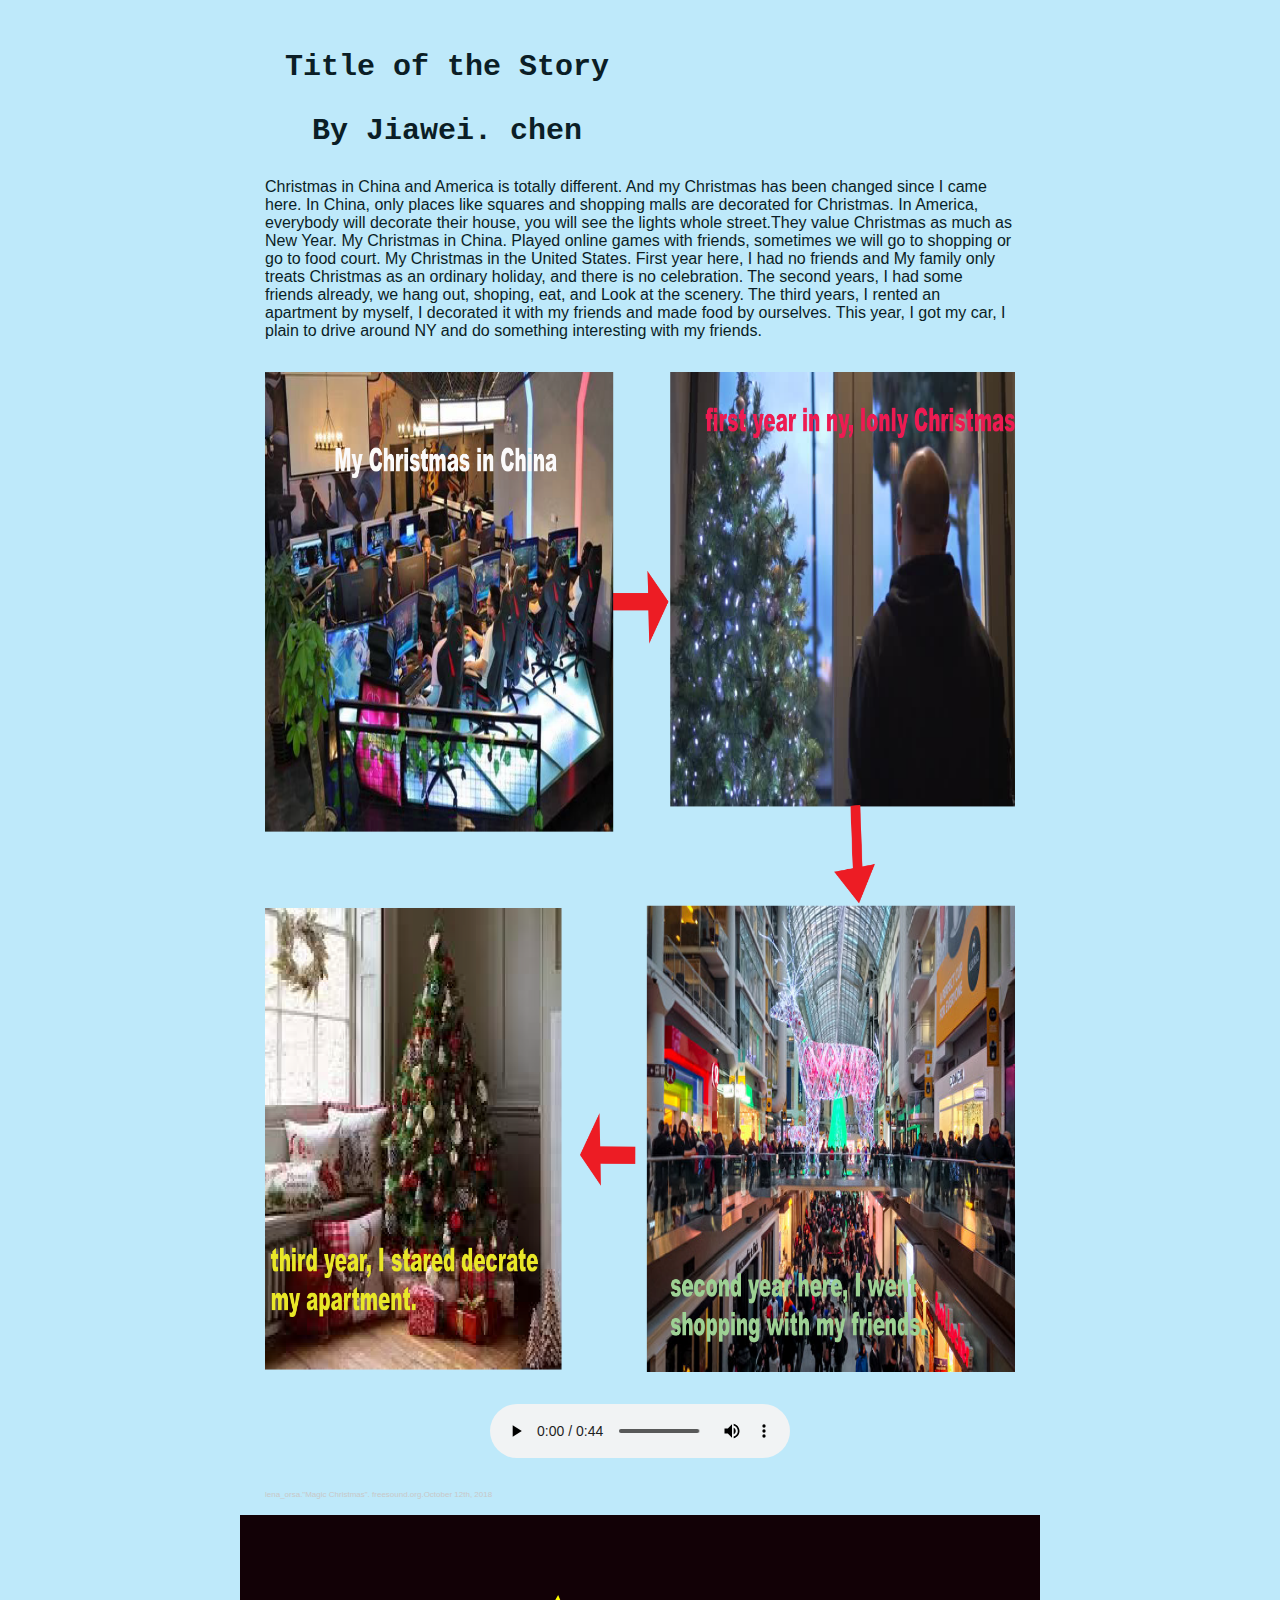
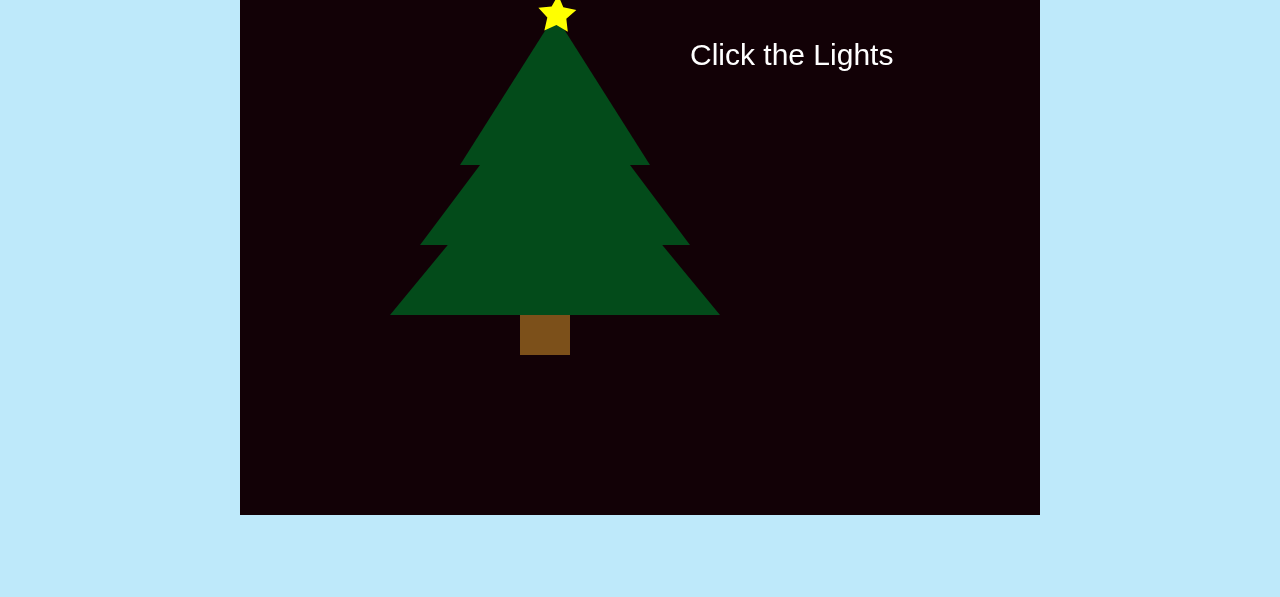
<file: jiaweichen/index.html>
<!DOCTYPE html>
<html lang="">
  <head>
    <meta charset="utf-8">
    <meta name="viewport" content="width=device-width, initial-scale=1.0">
    <title>p5.js example</title>
    <script src="p5.min.js"></script>
    <script src="sketch.js"></script>
    <link rel="stylesheet" type="text/css" href="styles.css">
  </head>
  <body>
    <h1>Title of the Story</h1>
    <h2>By Jiawei. chen</h2>
    <p>Christmas in China and America is totally different. And my Christmas has been changed since I came here.
In China, only places like squares and shopping malls are decorated for Christmas.
In America, everybody will decorate their house, you will see the lights whole street.They value Christmas as much as New Year.
My Christmas in China.
Played online games with friends, sometimes we will go to shopping or go to food court.
My Christmas in the United States. 
First year here, I had no friends and My family only treats Christmas as an ordinary holiday, and there is no celebration. 
The second years, I had some friends already, we hang out, shoping, eat, and Look at the scenery.
The third years, I rented an apartment by myself, I decorated it with my friends and made food by ourselves. 
This year, I got my car, I plain to drive around NY and do something interesting with my friends.</p>
    <!--Code for image. Can also be used for GIF-->
    <img src="media/jiawei.png" alt="describe your image here" width="750"/>
   
    <!--Code for audio -->
    <audio controls width="750">
    <source src="christmas.mp3" type="audio/mpeg">
    Your browser does not support the audio element.    
    </audio>
    <!--The code for the p5 sketch can be found in sketch.js if you don't want a p5 sketch on your webpage, delete that file from the folder).-->
    <div id="sketch-holder">
    <!-- Our sketch will go here! -->
    </div>
    <!-- don't forget to credit CC licensed sources-->
    <p class="credits">
      lena_orsa."Magic Christmas". freesound.org.October 12th, 2018
      </p>
  </body>
</html>
</file>
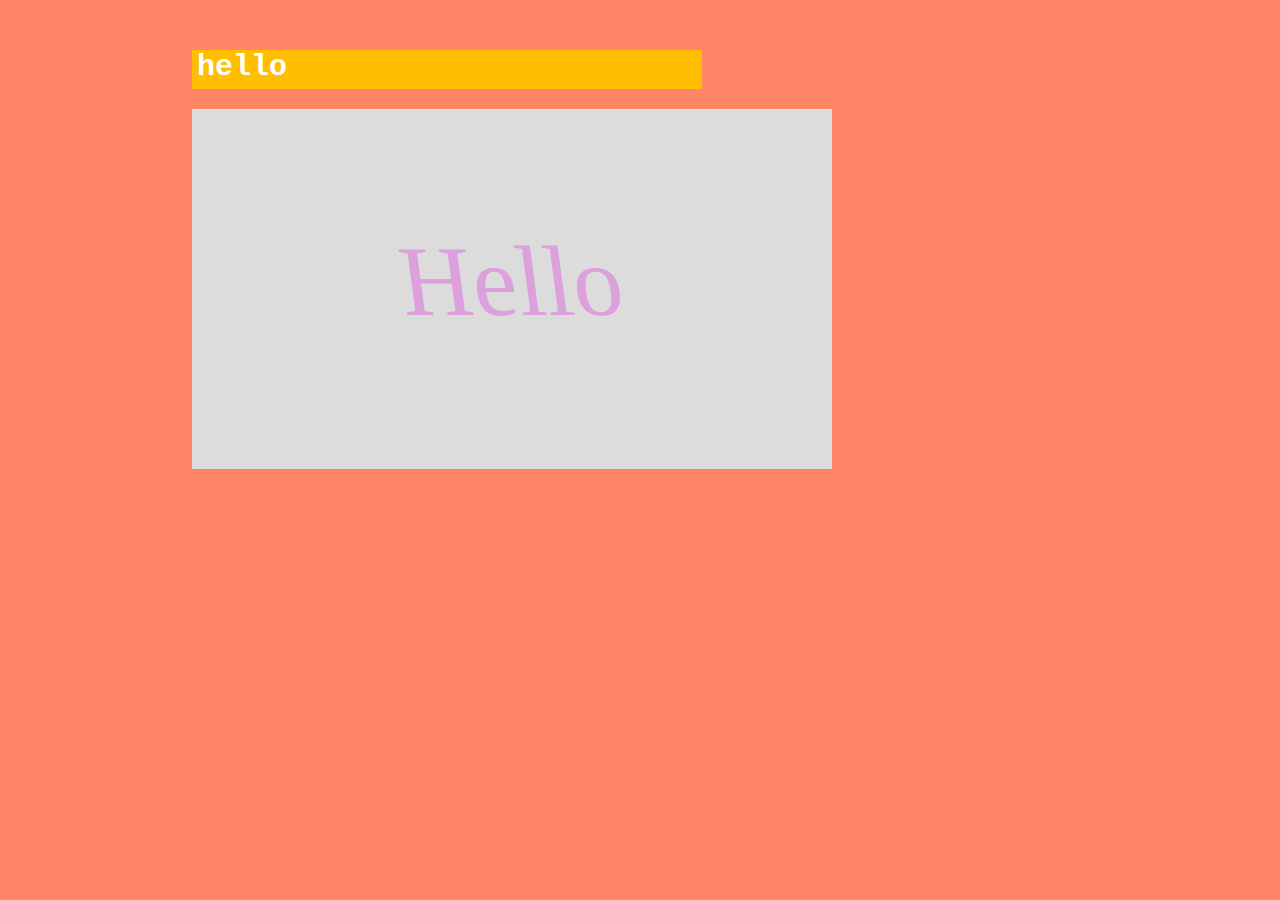
<file: index (2).html>
<!DOCTYPE html>
<html lang="en">
<haed>
    <meta charset="utf-8">
    <title>mmp 100</title>
    <link href="stylesheet.css" rel="stylesheet" type="text/css">
</haed>
    <body>
   <div id="container">
	<h1>hello</h1>


	<script src="p5.min.js"></script>
    <script src="sketch.js"></script>
        </div>
</body>
</html>
</file>
<file: jiaweichen/styles.css>
.bannerbackground{
	padding-top:50px;
	font-size:60px;
	color:#0b1e26;
	font-weight: 500;
	text-align: center;
	margin-bottom:24px;
	
	font-family: "Comic Sans MS", cursive, sans-serif;


}



body{
	/* margin: 50px 75px 50px 75px;*/
	margin: 50px 15% 50px 15%;
	background-color: #bee9fa;
	font-family:Arial, Helvetica, sans-serif;
	color:#0b1e26;

}
h1,h2{
	font-family:"Courier New", Courier, monospace;
	font-size: 30px;
	color: #0b1e26;
text-align: center;
	padding: 0 5px 5px 5px;
	width: 500px;

	
}


p{width:750px;}
/*The next rule centers and spaces the media*/
img, video, audio, canvas, p{
    display: block; 
    margin: 0 auto;
    padding-bottom: 2em}
.credits{font-size: 0.5em;
    color: rgb(200,200,200);}
</file>
<file: stylesheet.css>
.bannerbackground{
	padding-top:50px;
	font-size:60px;
	color:#ffffff;
	font-weight: 500;
	text-align: center;
	margin-bottom:24px;
	
	font-family: "Comic Sans MS", cursive, sans-serif;


}


body{
	/* margin: 50px 75px 50px 75px;*/
	margin: 50px 15% 50px 15%;
	background-color: #ff8566;
	font-family:Arial, Helvetica, sans-serif;
	color:#ffbf00;

}
h1{
	font-family:"Courier New", Courier, monospace;
	font-size: 30px;
	color: #ffffff;
	/*background-color: #cbd2e7;*/
	padding: 0 5px 5px 5px;
	width: 500px;

	background-color: #ffbf00;
}
</file>
